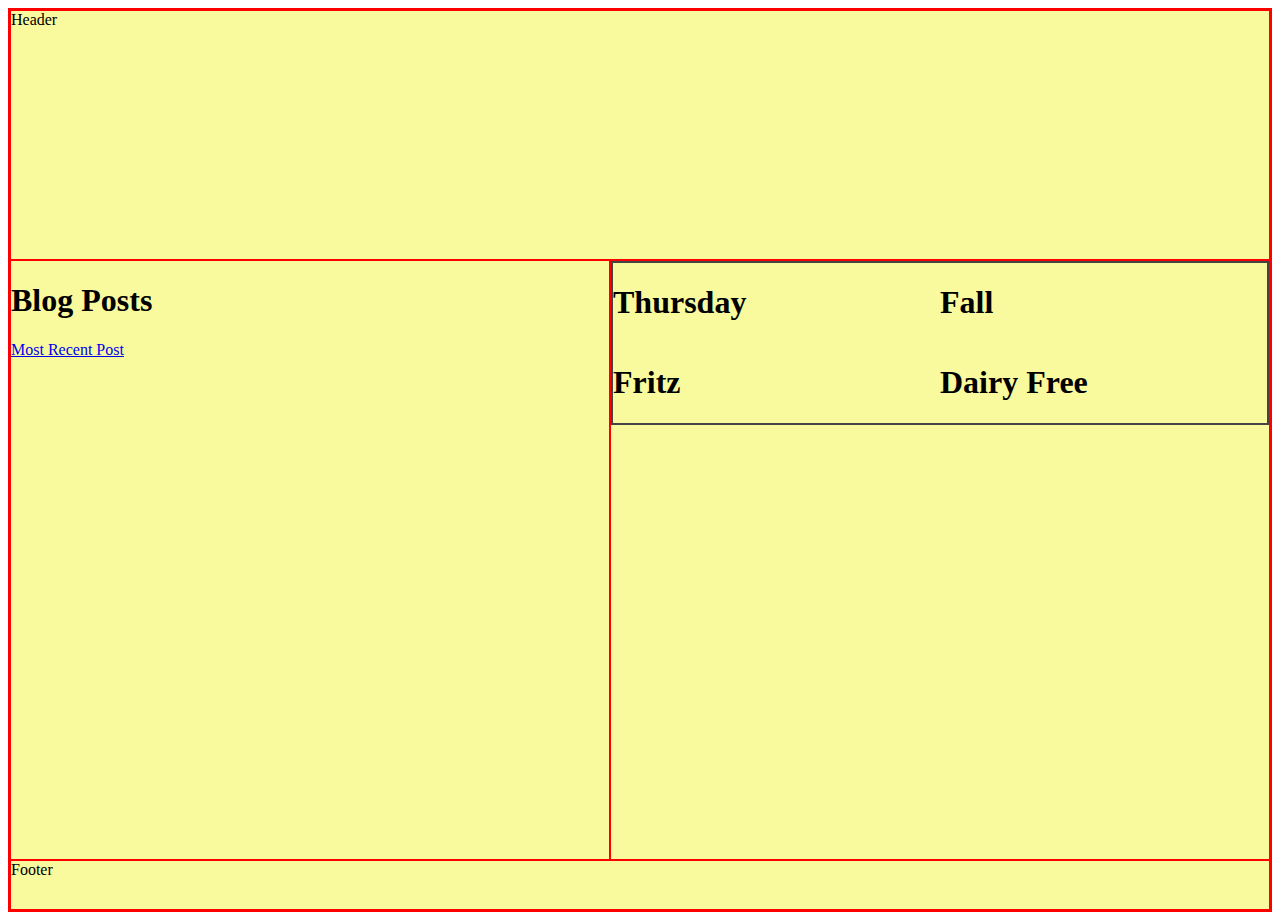
<file: workspace/index.html>
<!DOCTYPE html>
<html lang="en">
  <head>
    <meta charset="utf-8" />
    <title>Exercise 1</title>
    <meta
      content="width=device-width, initial-scale=1, maximum-scale=1"
      name="viewport"
    />
    <link rel="stylesheet" href="css/style.css">
  </head>

  <body>
  <div class = "container">
    <div class="header box">Header</div>
    <div class="sidebar box"><h1>Blog Posts</h1><a href="post.html">Most Recent Post</a></div>
    <div class="content box">
<!-- nest grid here -->
        <div class="nestedGrid">
        <div><h1>Thursday</h1></div>
        <div><h1>Fall</h1></div>
        <div><h1>Fritz</h1></div>
        <div><h1>Dairy Free</h1></div>
      </div>
    </div>
    <div class="footer box">Footer</div>
  </div>
  </body>
</html>
</file>
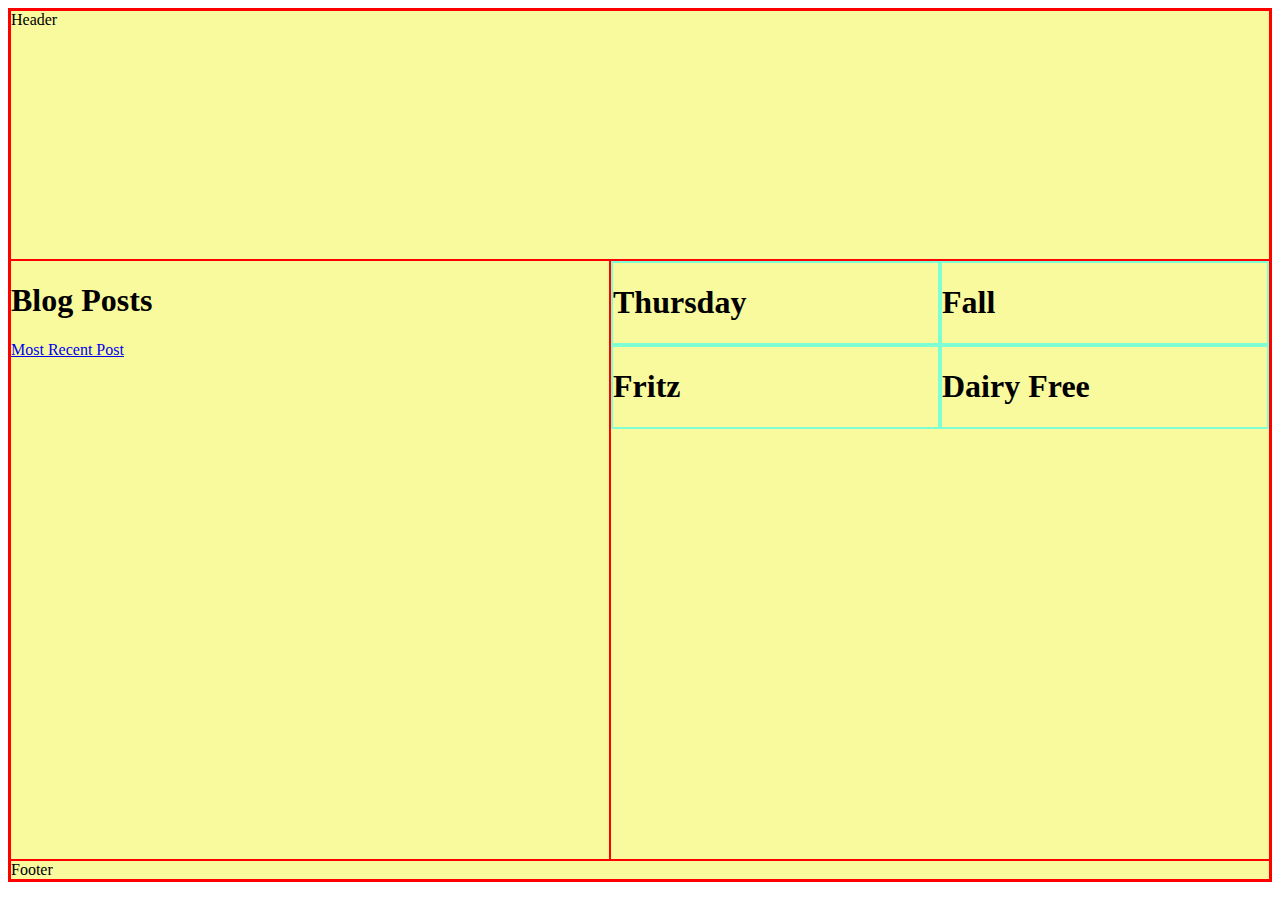
<file: workspace/index-solution.html>
<!DOCTYPE html>
<html lang="en">
  <head>
    <meta charset="utf-8" />
    <title>Exercise 1</title>
    <meta
      content="width=device-width, initial-scale=1, maximum-scale=1"
      name="viewport"
    />
    <link rel="stylesheet" href="css/style-solution.css">
  </head>

  <body>
  <div class = "container">
    <div class="header box">Header</div>
    <div class="sidebar box"><h1>Blog Posts</h1><a href="post.html">Most Recent Post</a></div>
    <div class="content box">
<!-- nest grid here -->
      <div class="nestedGrid">
        <div><h1>Thursday</h1></div>
        <div><h1>Fall</h1></div>
        <div><h1>Fritz</h1></div>
        <div><h1>Dairy Free</h1></div>
      </div>
    </div>
    <div class="footer box">Footer</div>
  </div>
  </body>
</html>
</file>
<file: workspace/css/style.css>
.container{
  display:grid;
  grid-template-columns: 300px 300px 300px;
  grid-template-rows: 250px 600px;
  /* grid-template-columns: repeat(3, 1fr); */
  /* Initially each element has its own row for small screens */
  grid-template-areas: 
  "hd"
  "sd"
  "main"
  "ft";
  border: 2px solid yellow;
}
/* add css for nested grid here */
.box{
    border: 1px solid red;
    background: #F8FA9D;
    }
  .header{
    /* row start/column start/ row end/ column end */
    grid-area:hd;
  }
  .footer{
    grid-area: ft;  
  }
  .sidebar{
    grid-area: sd;
  }
  .content{
    grid-area: main;
  }
/* If Screen Is Wide Enough */
@media(min-width:900px){
.container{
      display:grid;
      grid-template-columns: 300px 300px ;
      grid-template-rows: 250px 600px 50px;
      grid-template-areas: 
      "hd hd hd hd hd hd hd hd"
      "sd sd main main main main main main"
      "ft ft ft ft ft ft ft ft";
      border: 2px solid red;
  }
}
.nestedGrid{
  display:grid;
  grid-template-rows:50% 50%;
  grid-template-columns:50% 50%;
  border:2px solid #444;
  
}
</file>
<file: workspace/css/style-solution.css>
.container{
  display:grid;
  grid-template-columns: 300px 300px 300px;
  grid-template-rows: 250px 600px;
  /* grid-template-columns: repeat(3, 1fr); */
  /* Initially each element has its own row for small screens */
  grid-template-areas: 
  "hd"
  "sd"
  "main"
  "ft";
  border: 2px solid yellow;
}
/* add css for nested grid here */
.nestedGrid{
  display: grid;
  grid-template-columns: 50% 50%;
  grid-template-rows: 50% 50%;
}
.nestedGrid > *{
  border: 2px solid aquamarine;
}
.box{
    border: 1px solid red;
    background: #F8FA9D;
    }
  .header{
    /* row start/column start/ row end/ column end */
    grid-area:hd;
  }
  .footer{
    grid-area: ft;  
  }
  .sidebar{
    grid-area: sd;
  }
  .content{
    grid-area: main;
  }
/* If Screen Is Wide Enough */
@media(min-width:900px) {
.container{
      display:grid;
      grid-template-columns: 300px 300px 300px;
      grid-template-rows: 250px 600px;
      grid-template-areas: 
      "hd hd hd hd hd hd hd hd"
      "sd sd main main main main main main"
      "ft ft ft ft ft ft ft ft";
      border: 2px solid red;
  }
}
</file>
